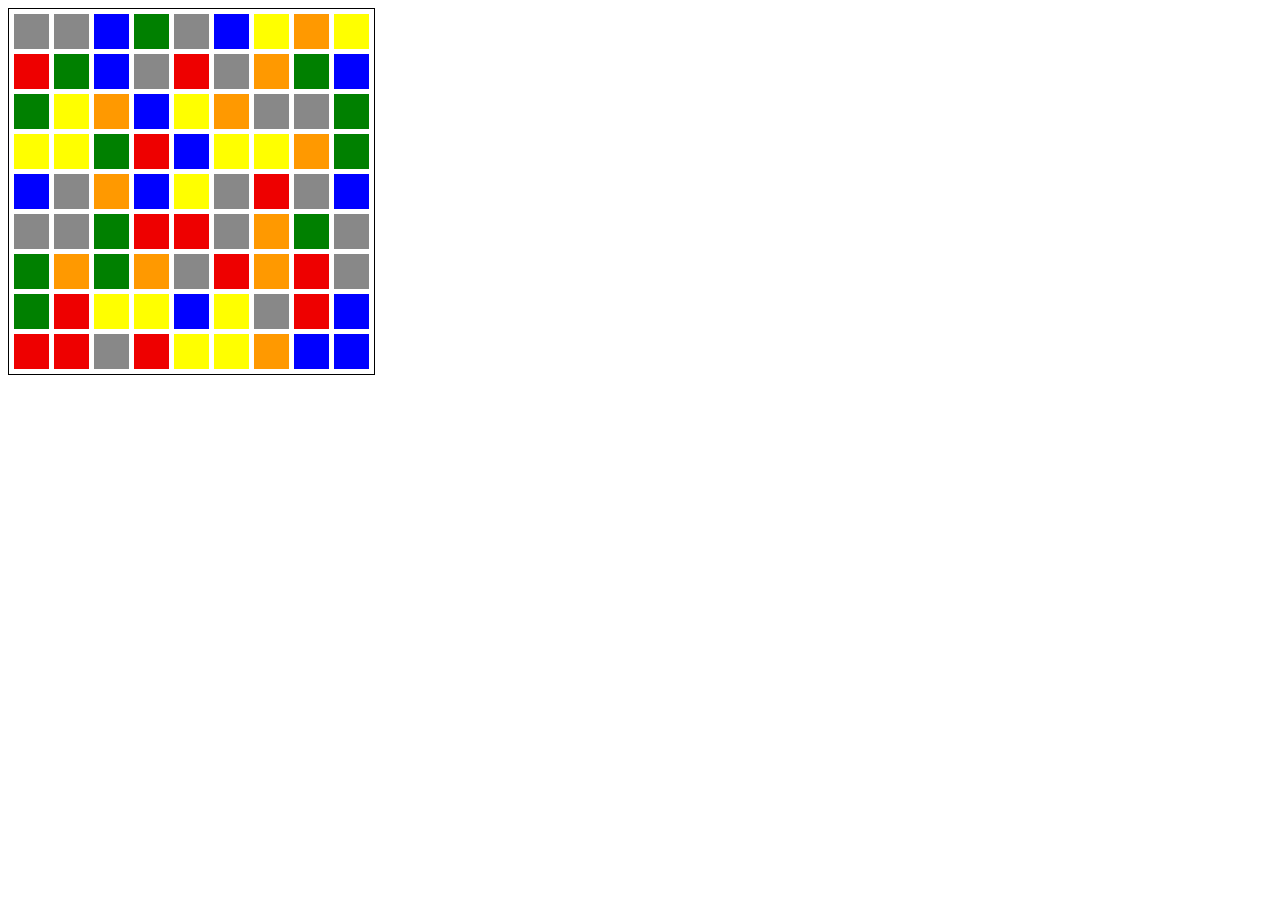
<file: index.html>
<!DOCTYPE>
<html>
    <head>
        <meta charset="utf-8">
        <title>Bejeweled</title>
        <script src="scripts/jquery.min.js"></script>
        <script src="scripts/jquery-ui.custom.min.js"></script>
        <script src="scripts/script.js"></script>
        <link rel="stylesheet" href="styles/style.css">
    </head>
    <body>
        <div id="points"></div>
        <div id="grid"></div>
        <script>
        
            $(function(){
                Bejeweled = Bejeweled || {};
                Bejeweled.init();
            });
        
        </script>
    </body>
</html>
</file>
<file: styles/style.css>
#grid {
    position: relative;
    border: solid 1px #000;
}
#grid div {
    position: absolute;
}
#grid div.selected {
    border: 2px solid #000000;
}
#grid div.red {
    background: #EE0000;
}
#grid div.green {
    background: green;
}
#grid div.blue {
    background: blue;
}
#grid div.yellow {
    background: yellow;
}
#grid div.gray {
    background: #888888;
}
#grid div.orange {
    background: #FF9900;
}
</file>
